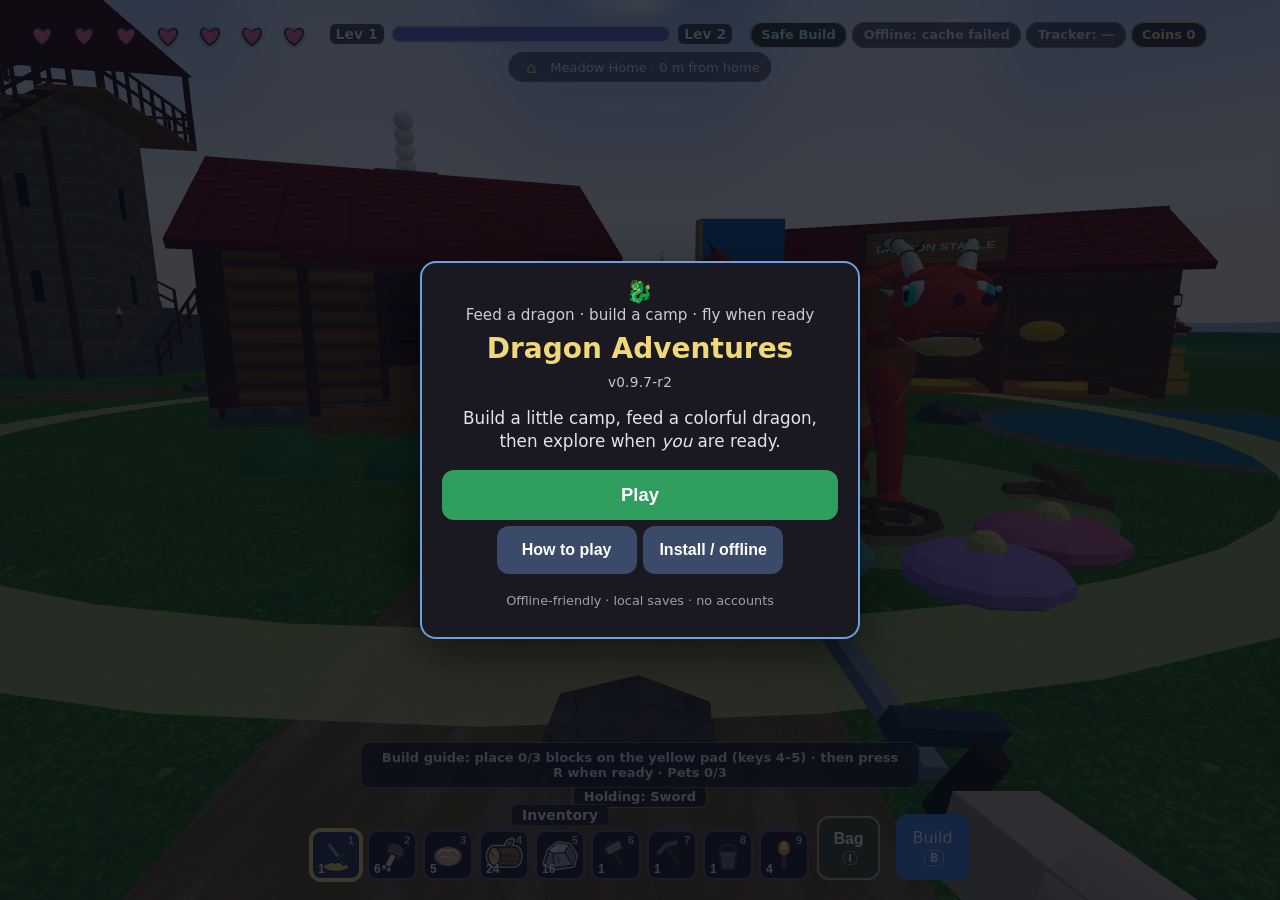
<file: index.html>
<!DOCTYPE html>
<html lang="en">
<head>
  <script>
    // Subpath/root safety for relative base './' (GitHub Pages project sites).
    // If the path has no trailing slash and is not a file (.html), redirect to slash
    // so ./assets and ./sw.js resolve under the project prefix, not the domain root.
    (function () {
      var p = location.pathname;
      if (p.length > 1 && !p.endsWith('/') && !/\.[a-zA-Z0-9]+$/.test(p)) {
        location.replace(p + '/' + location.search + location.hash);
      }
    })();
  </script>
  <meta charset="UTF-8" />
  <meta name="viewport" content="width=device-width, initial-scale=1, viewport-fit=cover" />
  <meta name="theme-color" content="#3a7fd4" />
  <meta name="description" content="Dragon Adventures — offline dragon adventure" />
  <link rel="icon" type="image/svg+xml" href="./assets/favicon-CZcMHXGO.svg" />
  <title>Dragon Adventures</title>
  <script type="module" crossorigin src="./assets/index-CSqB9oqt.js"></script>
  <link rel="stylesheet" crossorigin href="./assets/index-YIatwtby.css">
<link rel="manifest" href="./manifest.webmanifest"></head>
<body>
  <div id="no-webgl" class="overlay hidden">
    <div class="panel">
      <h1>WebGL needed</h1>
      <p>This game needs WebGL in Chrome. Try updating Chrome or enabling hardware acceleration.</p>
    </div>
  </div>

  <canvas id="game" tabindex="0" aria-label="Dragon Adventures game view"></canvas>

  <div id="hud">
    <div id="hud-top">
      <div id="hearts" aria-label="Hearts"></div>
      <div id="level-wrap" title="How close to a new level">
        <span class="lev-label">Lev <span id="lev-cur">1</span></span>
        <div id="level-bar"><div id="level-fill"></div></div>
        <span class="lev-label">Lev <span id="lev-next">2</span></span>
      </div>
      <div id="status-pills">
        <span id="mode-pill" class="pill">Safe Build</span>
        <span id="offline-pill" class="pill dim">Offline…</span>
        <span id="detector" class="pill dim">Tracker: —</span>
        <span id="coin-pill" class="pill coin-pill" title="Coins">Coins 0</span>
      </div>
      <div id="nav-row" aria-label="Navigation">
        <span id="nav-compass" title="Home">⌂</span>
        <span id="nav-biome">Meadow Home · 0 m from home</span>
      </div>
    </div>
    <div id="crosshair" aria-hidden="true"></div>
    <div id="context-prompt" aria-live="polite"></div>
    <div id="dmg-layer" aria-hidden="true"></div>
    <div id="toast" role="status"></div>
    <div id="fire-glow" aria-hidden="true"></div>
    <div id="fire-whoosh" aria-hidden="true">🔥</div>
    <div id="selected-item"></div>
    <div id="objective" class="objective"></div>
    <div id="hotbar-wrap">
      <div id="hotbar" aria-label="Hotbar"></div>
      <button id="btn-bag" type="button" title="Backpack (I)" aria-label="Open backpack">Bag <span class="key-hint">I</span></button>
      <button id="btn-build" type="button" title="Build house (B)" aria-label="Open build menu (B)">Build <span class="key-hint">B</span></button>
    </div>
  </div>

  <div id="day-veil" aria-hidden="true"></div>
  <div id="sleep-fade" aria-hidden="true"></div>

  <div id="inv-overlay" class="overlay hidden" role="dialog" aria-label="Backpack">
    <div class="panel wide">
      <h2>Backpack</h2>
      <p class="tiny">Items you are carrying. Number keys still switch the hotbar.</p>
      <div id="inv-grid" class="inv-grid"></div>
      <button id="btn-inv-close" type="button" class="secondary">Close (I)</button>
    </div>
  </div>

  <div id="touch">
    <div id="touch-move" class="stick" aria-label="Move stick"><span class="stick-label">Move</span></div>
    <div id="touch-look" class="stick" aria-label="Look stick"><span class="stick-label">Look</span></div>
    <button id="touch-jump" type="button">Jump</button>
    <button id="touch-action" type="button">Attack</button>
    <button id="touch-mount" type="button">Mount</button>
    <button id="touch-recenter" type="button" title="Recenter look (C / Home)">Level view</button>
    <button id="touch-fire" type="button" title="Fire breath (Q)">Fire</button>
  </div>

  <div id="keep-playing" class="overlay hidden" role="dialog" aria-label="Tap to keep playing">
    <button type="button" id="keep-playing-btn" class="keep-playing-card">
      <span class="keep-playing-title">Tap to keep playing ▶</span>
      <span class="keep-playing-sub">Click or tap here so your keys reach the game.</span>
    </button>
  </div>

  <div id="title" class="overlay">
    <div class="panel title-panel">
      <div id="title-hero-preview" aria-hidden="true"></div>
      <h1>Dragon Adventures</h1>
      <p id="test-build-badge" class="test-build-badge hidden" aria-live="polite"></p>
      <p id="title-version" class="version-tag">v…</p>
      <p class="lead">Build a little camp, feed a colorful dragon, then explore when <em>you</em> are ready.</p>
      <div class="title-actions">
        <button id="btn-start" type="button" class="primary">Play</button>
        <div class="row">
          <button id="btn-howto" type="button" class="secondary">How to play</button>
          <button id="btn-install-info" type="button" class="secondary">Install / offline</button>
        </div>
      </div>
      <p class="tiny">Offline-friendly · local saves · no accounts</p>
      <p id="test-import-note" class="test-import-note hidden"></p>
    </div>
  </div>

  <div id="howto" class="overlay hidden">
    <div class="panel wide">
      <h1>How to play</h1>
      <ul class="howto-list">
        <li><kbd>WASD</kbd> move · double-tap <kbd>W</kbd> sprint · <kbd>Space</kbd> jump (or take off when mounted)</li>
        <li>Click the game to look around. <strong>Left click</strong> = sword swing. Prompts appear when something is in range.</li>
        <li id="help-hotbar-slots"><kbd>1</kbd> Sword · <kbd>2</kbd> Drumstick · <kbd>3</kbd> Bread · <kbd>4</kbd> Wood block · <kbd>5</kbd> Stone block</li>
        <li>Select drumstick, walk up to a dragon, <strong>right-click</strong> when prompted to feed &amp; tame. Then <kbd>E</kbd> mount · Space fly · land low · <kbd>E</kbd> dismount.</li>
        <li>Select Wood/Stone to build: ghost preview shows placement · right-click place · <kbd>X</kbd> remove looking-at block. Place a few on the yellow pad, then press <kbd>R</kbd> Ready.</li>
        <li><kbd>6</kbd> Axe chops trees (wood logs go in your pack). <kbd>7</kbd> Pickaxe · <kbd>8</kbd> Bucket · <kbd>9</kbd> Torch.</li>
        <li>Tap the Bag button or press <kbd>I</kbd> to open your backpack. Pick berries and fruit (press <kbd>F</kbd>) and eat them to restore hearts.</li>
        <li>While riding, press <kbd>Q</kbd> (or Fire) to breathe a harmless flame that can light the campfire and torches. <kbd>E</kbd> dismounts you beside the dragon.</li>
        <li>Sleep in the cabin bed (<kbd>F</kbd>) to skip to morning. Fill your bucket at the castle fountain.</li>
        <li>Monsters stay peaceful until <strong>you</strong> hit them — only that one fights back.</li>
        <li><kbd>C</kbd> or <kbd>Home</kbd> (or Look button) recenters the camera if it tips up.</li>
        <li>Esc = pause / save / install tips.</li>
      </ul>
      <button id="btn-howto-close" type="button" class="primary">Got it</button>
    </div>
  </div>

  <div id="install-panel" class="overlay hidden">
    <div class="panel wide">
      <h1>Install / offline</h1>
      <ul class="install-list">
        <li>Play online once until the HUD shows <strong>Offline ready</strong>.</li>
        <li>Bookmark this page, or use your browser’s “Install” / “Add to …” option if offered (labels vary by Chrome version — we don’t invent ChromeOS menu names).</li>
        <li>Quit the browser fully, turn network off, then open the bookmark — the game should load from cache.</li>
        <li><strong>ZIP archive</strong> (download link in pause) is a static site backup for hosting — it is <em>not</em> a <code>file://</code> app installer.</li>
        <li>Export Save makes a JSON backup. Local saves stay on this device for this site address; powerwash or clearing site data can erase them.</li>
      </ul>
      <p id="install-offline-status" class="note">Offline status: checking…</p>
      <button id="btn-install-close" type="button" class="primary">Got it</button>
    </div>
  </div>


  <div id="shop-overlay" class="overlay hidden" role="dialog" aria-label="Shop">
    <div class="panel wide">
      <h2 id="shop-title">Shop</h2>
      <p id="shop-keeper" class="tiny"></p>
      <p id="shop-coins" class="tiny">You have 0 coins</p>
      <div id="shop-list" class="shop-list"></div>
      <button id="btn-shop-close" type="button" class="secondary">Close</button>
    </div>
  </div>

  <div id="build-overlay" class="overlay hidden" role="dialog" aria-label="Build house">
    <div class="panel wide">
      <h2>Build your house</h2>
      <p class="tiny">Gather wood and stone, pick a piece, then look at the ground and right-click to place. Press X to remove a piece you are looking at.</p>
      <div id="build-list" class="shop-list">
        <button type="button" data-piece="floor">Floor — 1 wood</button>
        <button type="button" data-piece="wall">Wall — 2 wood</button>
        <button type="button" data-piece="roof">Roof — 2 wood</button>
        <button type="button" data-piece="door">Door — 2 wood</button>
        <button type="button" data-piece="window">Window — 1 wood + 1 stone</button>
      </div>
      <p id="build-selected" class="tiny">Selected: none — open this menu with B (or H)</p>
      <button id="btn-build-close" type="button" class="secondary">Close (B)</button>
    </div>
  </div>
  <div id="pause" class="overlay hidden">
    <div class="panel wide">
      <h1>Paused</h1>
      <p id="test-build-badge-pause" class="test-build-badge hidden" aria-live="polite"></p>
      <p id="pause-version" class="version-tag">v…</p>
      <p class="sub">Combat is off while paused. Escape or Resume to continue.</p>
      <div class="grid-btns">
        <button id="btn-resume" type="button" class="primary">Resume</button>
        <button id="btn-ready" type="button">I'm Ready to Battle</button>
        <button id="btn-safe" type="button">Safe Build</button>
        <button id="btn-save" type="button">Save Now</button>
        <button id="btn-export" type="button">Export Save</button>
        <label class="file-btn">Import Save<input id="import-file" type="file" accept="application/json,.json" hidden /></label>
        <button id="btn-mute" type="button">Mute: Off</button>
        <button id="btn-quality" type="button">Quality: Medium</button>
        <button id="btn-weather" type="button">Weather: Off</button>
        <button id="btn-appear" type="button">Customize Look</button>
        <button id="btn-help" type="button">Controls</button>
        <button id="btn-install-pause" type="button">Install / offline</button>
        <a id="btn-download-zip" class="file-btn" href="./download/dragon-master-trilli.zip" download>Download ZIP archive</a>
      </div>
      <div id="appear-panel" class="hidden">
        <label>Hair <input id="col-hair" type="color" value="#f5d94a" /></label>
        <label>Shirt <input id="col-top" type="color" value="#3a7fd4" /></label>
        <label>Pants <input id="col-pants" type="color" value="#9b7bc8" /></label>
        <label>Shoes <input id="col-shoes" type="color" value="#4a2f6a" /></label>
      </div>
      <p class="warn">Saves stay on this device for this site address. Export a JSON backup before powerwash or clearing site data. Persistence is requested, not guaranteed. Changing origin/port starts a fresh save. ZIP download is not a file:// installer.</p>
            <p id="save-msg" class="save-msg"></p>
      <p id="build-meta" class="tiny"></p>
    </div>
  </div>

  <div id="update-banner" class="hidden" role="status">
    <span id="update-banner-msg">Update ready — Save and restart.</span>
    <button id="btn-update" type="button">Save &amp; restart</button>
    <button id="btn-update-later" type="button">Later</button>
  </div>

</body>
</html>
</file>
<file: assets/index-YIatwtby.css>
:root{--sky: #9ec8f0;--panel: #1a1820;--accent: #3a7fd4;--gold: #f0d878;--text: #e8e0f0;--muted: #d0c8d8;font-family:system-ui,Segoe UI,Roboto,sans-serif}*{box-sizing:border-box}html,body{margin:0;height:100%;overflow:hidden;background:#0b1220;color:var(--text)}#game{position:fixed;inset:0;width:100%;height:100%;display:block;outline:none;touch-action:none}.overlay{position:fixed;inset:0;display:flex;align-items:center;justify-content:center;background:#080c18c7;z-index:40;padding:1rem}.overlay.hidden,.hidden{display:none!important}.panel{background:var(--panel);border:2px solid #6aa0e0;border-radius:16px;padding:1.25rem 1.5rem;max-width:440px;width:100%;box-shadow:0 16px 48px #00000080;color:var(--text)}.panel.wide{max-width:640px;max-height:90vh;overflow:auto}.panel h1{margin:0 0 .35rem;color:var(--gold);font-size:1.75rem}.lead{font-size:1.05rem;line-height:1.4;margin:.4rem 0 1rem}.sub{opacity:.9;margin-top:0}.tiny{font-size:.8rem;opacity:.75;color:var(--muted)}.title-panel{text-align:center}#title-hero-preview{height:120px;margin:0 auto .5rem}.grid-btns{display:grid;grid-template-columns:1fr 1fr;gap:.55rem;margin:.85rem 0}button,.file-btn{background:var(--accent);color:#fff;border:2px solid transparent;border-radius:12px;padding:.75rem .9rem;font-weight:700;font-size:1rem;cursor:pointer;min-height:48px}button:hover,.file-btn:hover{filter:brightness(1.08);border-color:var(--gold)}button:focus-visible,.file-btn:focus-visible{outline:3px solid var(--gold);outline-offset:2px}button.primary{background:#2f9e5f;font-size:1.15rem}button.secondary{background:#3a4a68;width:100%;margin-top:.4rem}.file-btn{display:inline-flex;align-items:center;justify-content:center}.howto-list{text-align:left;line-height:1.45;padding-left:1.1rem}kbd{background:#2a3048;border:1px solid #5a7aaa;border-radius:4px;padding:0 .3rem}.warn{color:#ffd28a;font-size:.9rem}.note{color:#a8c4ff;font-size:.82rem}.save-msg{min-height:1.2em;color:#9dffb0}#hud{position:fixed;inset:0;pointer-events:none;z-index:10}#hud-top{display:flex;flex-wrap:wrap;gap:.65rem 1.1rem;align-items:center;padding:16px 24px;max-width:100%}#hearts{display:flex;gap:6px;align-items:center}.heart-img{width:44px;height:44px;display:block;filter:drop-shadow(0 1px 2px rgba(0,0,0,.45));transition:transform .08s}.heart-img.punch{transform:scale(.82)}#level-wrap{display:flex;align-items:center;gap:.45rem}#level-bar{width:min(280px,32vw);height:18px;border-radius:999px;overflow:hidden;background:#5a6ac8;border:2px solid #1e2a44}#level-fill{height:100%;width:0%;background:#5dca6a;transition:width .2s}.lev-label{font-size:13px;font-weight:700;color:var(--muted)}.pill{background:#1a1820e0;border:1px solid #5a5470;border-radius:999px;padding:.28rem .65rem;font-size:13px;font-weight:700;color:var(--text)}.pill.dim{opacity:.8}.pill.ready{border-color:#7dffa0;color:#b8ffd0}.pill.warn{border-color:#ff9a6a;color:#ffd0b8}#crosshair{position:absolute;left:50%;top:46%;width:12px;height:12px;margin:-6px;border:2px solid rgba(255,255,255,.9);border-radius:50%;box-shadow:0 0 0 1px #00000059}#toast{position:absolute;left:50%;top:16%;transform:translate(-50%);background:#1a1820eb;padding:.55rem 1rem;border-radius:10px;opacity:0;transition:opacity .2s;max-width:70vw;text-align:center;border:1px solid #5a5470;font-size:15px;pointer-events:none;z-index:32}#toast.show{opacity:1}.objective{position:absolute;left:50%;bottom:118px;transform:translate(-50%);background:#1a1820c7;padding:.45rem .85rem;border-radius:10px;font-size:14px;max-width:min(560px,86vw);text-align:center;border:1px solid #3a4058}#hotbar-wrap{position:absolute;left:50%;bottom:20px;transform:translate(-50%);display:flex;align-items:flex-end;gap:8px;pointer-events:auto}#hotbar{display:flex;flex-direction:column;align-items:center;pointer-events:auto;gap:4px}.inv-title{font-size:13px;color:var(--muted);font-weight:600}.hotbar-row{display:flex;gap:6px}.slot{width:56px;height:56px;border:2px solid #5a5470;border-radius:10px;background:#1a1820;display:flex;align-items:center;justify-content:center;position:relative;cursor:pointer}.slot:hover,.slot:focus-visible{border-color:#f0d878;transform:scale(1.04)}.slot.selected{background:#2a3048;border-color:#f0d878;box-shadow:0 0 0 2px #f0d878}.slot .qty{position:absolute;bottom:2px;left:5px;font-weight:800;font-size:12px}.slot .idx{position:absolute;top:2px;right:5px;opacity:.7;font-size:11px}.slot .icon-img{width:42px;height:42px;pointer-events:none}.slot-tip{position:absolute;bottom:64px;left:50%;transform:translate(-50%);background:#1a1820;border:1px solid #f0d878;padding:.25rem .5rem;border-radius:6px;font-size:12px;white-space:nowrap;pointer-events:none;display:none;z-index:5}.slot:hover .slot-tip,.slot:focus-visible .slot-tip{display:block}#touch{position:fixed;inset:0;pointer-events:none;z-index:15;display:none}@media (pointer: coarse){#touch{display:block}#crosshair{opacity:.35}.slot{width:52px;height:52px}.heart-img{width:36px;height:36px}}.stick{pointer-events:auto;position:absolute;width:120px;height:120px;border-radius:50%;background:#ffffff24;border:2px solid rgba(255,255,255,.4);display:flex;align-items:center;justify-content:center}.stick-label{font-size:12px;font-weight:700;opacity:.8;pointer-events:none}#touch-move{left:28px;bottom:28px}#touch-look{right:28px;bottom:28px}#touch button{pointer-events:auto;position:absolute;width:72px;height:72px;border-radius:50%;font-size:.8rem;min-height:72px}#touch-jump{right:150px;bottom:160px}#touch-action{right:40px;bottom:160px;background:#c05060}#touch-mount{left:160px;bottom:40px;background:#5a8a40}#touch-recenter{left:160px;bottom:120px;background:#4060a0;font-size:.7rem}#appear-panel{display:flex;flex-wrap:wrap;gap:.75rem;margin:.5rem 0}#appear-panel label{font-size:.9rem;display:flex;gap:.35rem;align-items:center}@media (max-width: 1024px){#hud-top{padding:12px 16px}#level-bar{width:min(200px,40vw)}.objective{bottom:108px;font-size:13px}}.inv-title{font-size:14px!important;font-weight:800!important;color:#fff8ef!important;text-shadow:0 1px 2px #1a1820,0 0 6px #1a1820;background:#1a1820d1;padding:2px 10px;border-radius:6px;border:1px solid #5a5470}.lev-label{font-size:14px!important;font-weight:800!important;color:#fff8ef!important;text-shadow:0 1px 2px #1a1820;background:#1a1820bf;padding:2px 6px;border-radius:6px}#level-bar{border:2px solid #fff8ef88!important}.objective{background:#1a1820e6!important;border:1px solid #f0d87855!important;color:#e8e0f0!important;font-weight:600}.title-panel{text-align:center;max-height:min(92vh,720px);overflow:auto;display:flex;flex-direction:column;gap:.35rem;padding:1rem 1.25rem!important}.title-panel h1{margin:0;font-size:clamp(1.25rem,2.6vw,1.75rem);line-height:1.15}.title-panel .lead{margin:.15rem 0 .5rem;font-size:clamp(.9rem,1.6vw,1.05rem);line-height:1.35}#title-hero-preview{height:auto!important;max-height:56px;margin:0 auto .15rem!important;overflow:hidden;font-size:.95rem!important;line-height:1.25!important;color:var(--muted)}#title-hero-preview .hero-emoji{font-size:1.35rem;display:block}.title-actions{display:flex;flex-direction:column;gap:.4rem;margin-top:.25rem}.title-actions .row{display:flex;flex-wrap:wrap;gap:.4rem;justify-content:center}.title-actions button{margin:0;width:auto;min-width:140px}@media (max-height: 720px),(max-width: 900px){#title-hero-preview{display:none}.title-panel{max-width:400px}.title-panel .lead{font-size:.92rem}}@media (max-width: 1366px) and (max-height: 768px){.title-panel{padding:.85rem 1rem!important}.title-panel h1{font-size:1.35rem}.panel{max-width:420px}}@media (max-width: 1280px){.heart-img{width:36px;height:36px}.slot{width:50px;height:50px}.objective{bottom:112px;font-size:13px}}#selected-item{position:absolute;left:50%;bottom:92px;transform:translate(-50%);background:#1a1820e6;border:1px solid #f0d87888;border-radius:8px;padding:.2rem .65rem;font-size:13px;font-weight:700;color:#fff8ef;pointer-events:none;white-space:nowrap}#context-prompt{position:absolute;left:50%;top:58%;transform:translate(-50%,-50%);background:#141c28e0;border:1px solid #7ab0ff;border-radius:10px;padding:.4rem .85rem;font-size:15px;font-weight:700;color:#e8f0ff;pointer-events:none;opacity:0;transition:opacity .15s;text-align:center;max-width:min(420px,80vw);box-shadow:0 4px 16px #00000059}#context-prompt.show{opacity:1}#crosshair.on-target{border-color:#ff6a6a;box-shadow:0 0 0 2px #ff6a6a88,0 0 8px #ff404088;width:16px;height:16px;margin:-8px}#crosshair.can-use{border-color:#7dffa0;box-shadow:0 0 0 2px #7dffa088}#dmg-layer{position:absolute;inset:0;pointer-events:none;overflow:hidden}.dmg-floater{position:absolute;color:#ffd0a0;font-weight:900;font-size:18px;text-shadow:0 1px 2px #000;animation:dmgUp .7s ease-out forwards}.dmg-floater.heal{color:#9dffb0}@keyframes dmgUp{0%{opacity:1;transform:translate(-50%)}to{opacity:0;transform:translate(-50%,-40px)}}#install-panel .install-list{text-align:left;line-height:1.45;padding-left:1.1rem;margin:.5rem 0}.version-tag{margin:.15rem 0 .6rem;font-size:.85rem;opacity:.85;letter-spacing:.02em}#update-banner{position:fixed;left:50%;bottom:1.25rem;top:auto;transform:translate(-50%);z-index:10000;display:flex;flex-wrap:wrap;gap:.5rem;align-items:center;justify-content:center;max-width:min(560px,94vw);max-height:28vh;overflow:auto;padding:.65rem 1rem;border-radius:12px;background:#1a2433ee;color:#f5f8ff;box-shadow:0 8px 28px #0008;font-size:.95rem;pointer-events:auto}#update-banner.hidden{display:none!important}#update-banner button{cursor:pointer;border:0;border-radius:8px;padding:.4rem .75rem;font-weight:600}#btn-update{background:#3a7fd4;color:#fff}#btn-update-later{background:#3a4455;color:#e8eef8}#install-panel.overlay{z-index:60}#howto.overlay{z-index:55}#nav-row{position:absolute;top:52px;left:50%;transform:translate(-50%);display:flex;align-items:center;gap:8px;background:#0a101c8c;border-radius:999px;padding:4px 12px;pointer-events:none;z-index:5}#nav-compass{display:inline-flex;width:22px;height:22px;align-items:center;justify-content:center;font-size:16px;color:#f0e080;transition:transform .08s linear}#nav-biome{font-size:13px;color:#e8f0ff;white-space:nowrap}.test-build-badge{display:inline-block;margin:.35rem 0 .15rem;padding:.28rem .7rem;border-radius:999px;background:#b45309;color:#fff7ed;font-weight:700;font-size:.85rem;letter-spacing:.02em}.test-build-badge.hidden{display:none}.test-import-note{margin-top:.65rem;padding:.55rem .7rem;border-radius:8px;background:#b453092e;border:1px solid rgba(180,83,9,.45);color:#431407;font-size:.9rem;line-height:1.35}.test-import-note.hidden{display:none}#hotbar-wrap{justify-content:center}#btn-bag{min-height:56px;min-width:56px;border-radius:12px;background:#3a4a28;border:2px solid #c4a050;font-weight:800}#btn-bag:hover{border-color:#f0d878}.inv-grid{display:flex;flex-wrap:wrap;gap:8px;margin:.75rem 0 1rem;min-height:64px}.inv-cell{position:relative;width:64px;height:64px;border-radius:10px;background:#1c2230;border:2px solid #5a6a88;display:flex;align-items:center;justify-content:center}.inv-cell .qty{position:absolute;bottom:2px;left:5px;font-weight:800;font-size:12px}.inv-empty{opacity:.75}#day-veil{position:fixed;inset:0;pointer-events:none;z-index:8;background:transparent;transition:background 1.4s linear}#sleep-fade{position:fixed;inset:0;background:#05060a;opacity:0;pointer-events:none;z-index:55;transition:opacity .85s ease}#sleep-fade.show{opacity:1}#touch-fire{position:absolute;right:18px;bottom:168px;min-width:72px}@media (min-width: 900px){#touch-fire{display:none}}.coin-pill{border-color:#f0c040;color:#ffe08a;min-width:4.2rem}#btn-build{pointer-events:auto;margin-left:8px;font:inherit}.key-hint{display:inline-block;margin-left:.3em;padding:0 .38em;border-radius:5px;border:1px solid rgba(255,236,190,.55);font-size:.72em;font-weight:800;letter-spacing:.02em;opacity:.92}.shop-list{display:flex;flex-direction:column;gap:8px;margin:12px 0}.shop-list button{display:flex;justify-content:space-between;gap:12px;text-align:left;padding:10px 14px;border-radius:10px}.shop-list button.active{outline:2px solid #f0c040}#fire-glow{position:fixed;inset:0;pointer-events:none;opacity:0;transition:none;animation:none;background:radial-gradient(ellipse at center,#ffa02800 38%,#ff781459 70%,#ff4600b8);z-index:30}#fire-glow.on{opacity:1;animation:none}#fire-whoosh{position:fixed;right:36px;top:18%;font-size:64px;line-height:1;opacity:0;filter:drop-shadow(0 0 10px #ff8020) drop-shadow(0 0 18px #ff4010);transition:none;animation:none;z-index:31}#fire-whoosh.on{opacity:1;animation:none}#debug-input-log{position:fixed;left:8px;bottom:88px;z-index:80;margin:0;max-width:42vw;max-height:34vh;overflow:auto;padding:6px 8px;border-radius:8px;background:#0a0c12b8;color:#d8ffe0;font:11px/1.35 ui-monospace,SFMono-Regular,Menlo,monospace;pointer-events:none;white-space:pre-wrap}#keep-playing{z-index:45;background:#080c1885;cursor:pointer}#keep-playing .keep-playing-card{display:flex;flex-direction:column;align-items:center;gap:.55rem;background:var(--panel);border:3px solid var(--gold);border-radius:22px;padding:1.7rem 2.4rem;max-width:540px;width:min(92vw,540px);box-shadow:0 18px 52px #0000008c;min-height:120px}#keep-playing .keep-playing-title{color:var(--gold);font-size:2rem;font-weight:800;line-height:1.2}#keep-playing .keep-playing-sub{color:var(--text);font-size:1.05rem;opacity:.92;font-weight:600}
</file>
